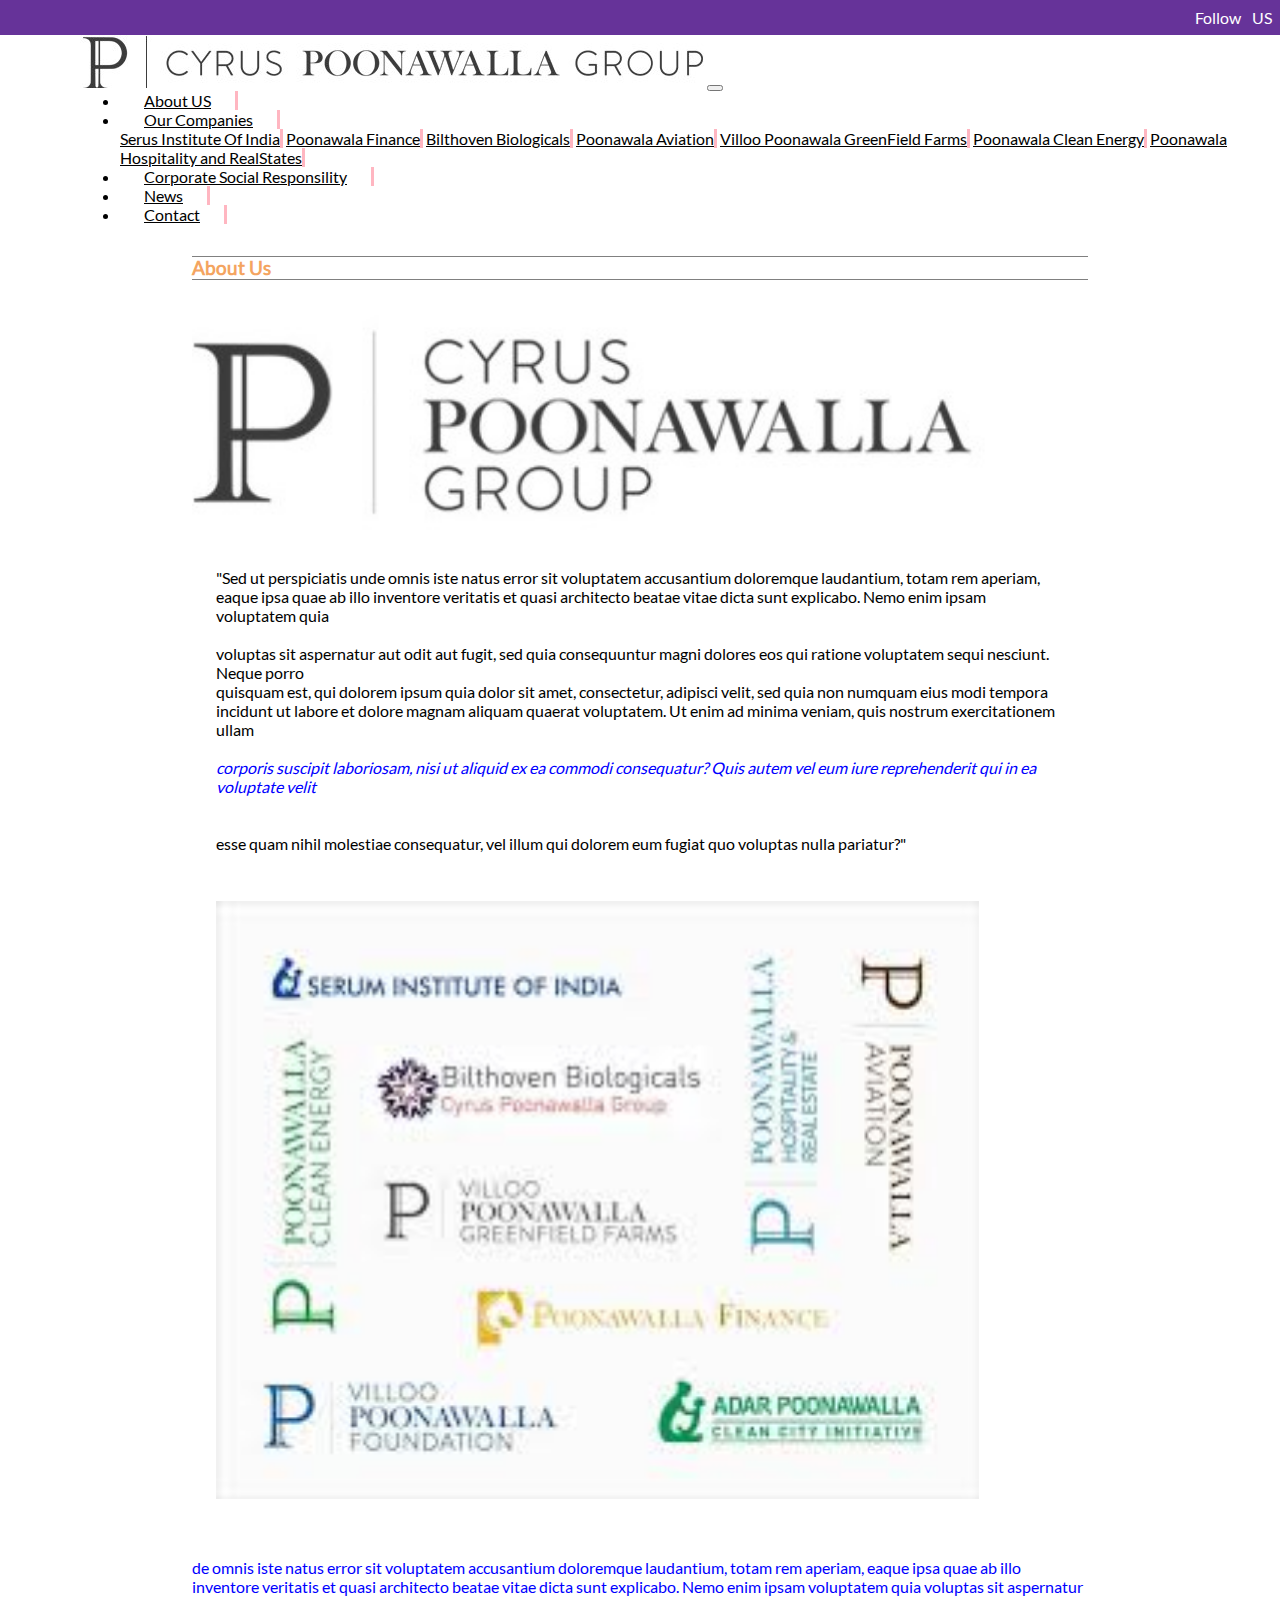
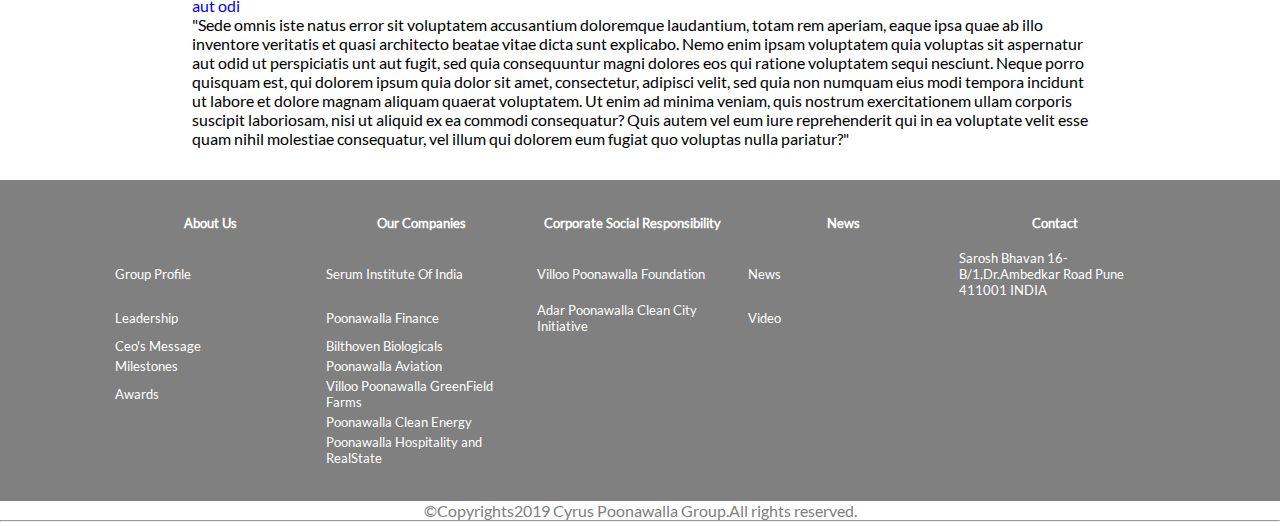
<file: InternalPage.html>
<!doctype html>
<html lang="en">
  <head>
    
    <meta charset="utf-8">
    <meta name="viewport" content="width=device-width, initial-scale=1, shrink-to-fit=no">

    <link rel="stylesheet" href="https://use.fontawesome.com/releases/v5.14.0/css/all.css"
    integrity="sha384-HzLeBuhoNPvSl5KYnjx0BT+WB0QEEqLprO+NBkkk5gbc67FTaL7XIGa2w1L0Xbgc" crossorigin="anonymous">
    <link rel="stylesheet" href="https://stackpath.bootstrapcdn.com/bootstrap/4.5.0/css/bootstrap.min.css" integrity="sha384-9aIt2nRpC12Uk9gS9baDl411NQApFmC26EwAOH8WgZl5MYYxFfc+NcPb1dKGj7Sk" crossorigin="anonymous">
    <link rel="stylesheet" href="style.css">
    <title>About Us</title>
  </head>
  <body>


    <section id="top">


    <header> Follow US <i class="fab fa-twitter"></i>
        <i class="fab fa-facebook"></i>
        <i class=" fab fa-linkedin"></i>
    </header>


    <nav id="navbar-2" class="navbar navbar-light navbar-expand-lg">
        <a class="navbar-brand" href="#"><img src="Images/Title-logo.jpg"></a>
        <button class="navbar-toggler " type="button" data-toggle="collapse" data-target="#hamburger-button" aria-controls="navbarTogglerDemo01" aria-expanded="false" aria-label="Toggle navigation">
            <span class="navbar-toggler-icon"></span>
          </button>
        <div class="collapse navbar-collapse" id="hamburger-button">
        <ul class="navbar-nav ml-auto">

            <li class="nav-item">
                <a class="nav-link" href="#">About US</a>
            </li>

            <li class="nav-item dropdown">
                <a class="nav-link dropdown-toggle" href="#" id="companiesdropdown" role="button" data-toggle="dropdown" aria-haspopup="true" aria-expanded="false">
                  Our Companies
                </a>
                <div class="dropdown-menu" aria-labelledby="companiesdropdown">
                  <a class="dropdown-item" href="#">Serus Institute Of India</a>
                  <a class="dropdown-item" href="#">Poonawala Finance</a>
                  <a class="dropdown-item" href="#">Bilthoven Biologicals</a>
                  <a class="dropdown-item" href="#">Poonawala Aviation</a>
                  <a class="dropdown-item" href="#">Villoo Poonawala GreenField Farms</a>
                  <a class="dropdown-item" href="#">Poonawala Clean Energy</a>
                  <a class="dropdown-item" href="#">Poonawala Hospitality and RealStates</a>
                </div>
              </li>
            
            
            <li class="nav-item">
                <a class="nav-link" href="#">Corporate Social Responsility</a>
            </li>
            <li class="nav-item">
                <a class="nav-link" href="#">News</a>
            </li>
            <li class="nav-item">
                <a class="nav-link" href="#">Contact</a>
            </li>

        </ul>
        </div>
    </nav>
    </section>

    <section class="About-Us">
        
        <h3>About Us</h3>       
        <div><img src="Images/Aboutus-Title.jpg"></div>

        <div class="row">
            <div class="col-sm-6">
                <p>"Sed ut perspiciatis unde omnis iste natus error sit voluptatem accusantium doloremque laudantium, totam rem aperiam, eaque ipsa quae ab illo inventore veritatis et quasi architecto beatae vitae dicta sunt explicabo. Nemo enim ipsam voluptatem quia<br><br> voluptas sit aspernatur aut odit aut fugit, sed quia consequuntur magni dolores eos qui ratione voluptatem sequi nesciunt. Neque porro<br>
                     quisquam est, qui dolorem ipsum quia dolor sit amet, consectetur, adipisci velit, sed quia non numquam eius modi tempora incidunt ut labore et dolore magnam aliquam quaerat voluptatem. Ut enim ad minima veniam, quis nostrum exercitationem ullam <br><br><p class="highlight"><em>corporis suscipit laboriosam, nisi ut aliquid ex ea commodi consequatur? Quis autem vel eum iure reprehenderit qui in ea voluptate velit</em> </p><br><br>esse quam nihil molestiae consequatur, vel illum qui dolorem eum fugiat quo voluptas nulla pariatur?"</p>
            </div>
            <div class="col-sm-6"><img src="Images/images2.jpg"></div>
        </div>

        <div class="container-fluid">
            <p class="highlight">de omnis iste natus error sit voluptatem accusantium doloremque laudantium, totam rem aperiam, eaque ipsa quae ab illo inventore veritatis et quasi architecto beatae vitae dicta sunt explicabo. Nemo enim ipsam voluptatem quia voluptas sit aspernatur aut odi</p>
            <p>"Sede omnis iste natus error sit voluptatem accusantium doloremque laudantium, totam rem aperiam, eaque ipsa quae ab illo inventore veritatis et quasi architecto beatae vitae dicta sunt explicabo. Nemo enim ipsam voluptatem quia voluptas sit aspernatur aut odid ut perspiciatis unt aut fugit, sed quia consequuntur magni dolores eos qui ratione voluptatem sequi nesciunt. Neque porro quisquam est, qui dolorem ipsum quia dolor sit amet, consectetur, adipisci velit, sed quia non numquam eius modi tempora incidunt ut labore et dolore magnam aliquam quaerat voluptatem. Ut enim ad minima veniam, quis nostrum exercitationem ullam corporis suscipit laboriosam, nisi ut aliquid ex ea commodi consequatur? Quis autem vel eum iure reprehenderit qui in ea voluptate velit esse quam nihil molestiae consequatur, vel illum qui dolorem eum fugiat quo voluptas nulla pariatur?"</p>
        </div>

    </section>



    <footer class="footer">
        
        <div>
            <table>
                <thead>
                    <th>About Us</th>
                    <th>Our Companies</th>
                    <th>Corporate Social Responsibility</th>
                    <th>News</th>
                    <th>Contact</th>
                </thead>
                <tbody>
                    <tr>
                        <td><a href="">Group Profile</a></td>
                        <td><a href="">Serum Institute Of India</a></td>
                        <td><a href="">Villoo Poonawalla Foundation</a></td>
                        <td><a href="">News</a></td>
                        <td>Sarosh Bhavan 16-B/1,Dr.Ambedkar Road Pune 411001 INDIA</td>
                    </tr>
                    <tr>
                        <td><a href="">Leadership</a></td>
                        <td><a href="">Poonawalla Finance</a></td>
                        <td><a href="">Adar Poonawalla Clean City Initiative</a></td>
                        <td><a href="">Video</a></td>
                        <td></td>
                    </tr>
                    <tr>
                        <td><a href="">Ceo's Message</a></td>
                        <td><a href="">Bilthoven Biologicals</a></td>
                        <td></td>
                        <td></td>
                        <td></td>
                    </tr>
                    <tr>
                        <td><a href="">Milestones</a></td>
                        <td><a href="">Poonawalla Aviation</a></td>
                        <td><a href=""></a></td>
                        <td><a href=""></a></td>
                        <td><a href=""></a></td>
                    </tr>
                    <tr>
                        <td><a href="">Awards</a></td>
                        <td><a href="">Villoo Poonawalla GreenField Farms</a></td>
                        <td><a href=""></a></td>
                        <td><a href=""></a></td>
                        <td><a href=""></a></td>
                    </tr>
                    <tr>
                        <td><a href=""></a></td>
                        <td><a href="">Poonawalla Clean Energy</a></td>
                        <td><a href=""></a></td>
                        <td><a href=""></a></td>
                        <td><a href=""></a></td>
                    </tr>
                    <tr>
                        <td><a href=""></a></td>
                        <td><a href="">Poonawalla Hospitality and RealState</a></td>
                        <td><a href=""></a></td>
                        <td><a href=""></a></td>
                        <td><a href=""></a></td>
                    </tr>
                </tbody>
               
            </table>


        </div>
    </footer>
    <p class="copyright">&copy;Copyrights2019 Cyrus Poonawalla Group.All rights reserved.</p>
    <hr>   




    <script src="https://code.jquery.com/jquery-3.5.1.slim.min.js" integrity="sha384-DfXdz2htPH0lsSSs5nCTpuj/zy4C+OGpamoFVy38MVBnE+IbbVYUew+OrCXaRkfj" crossorigin="anonymous"></script>
    <script src="https://cdn.jsdelivr.net/npm/popper.js@1.16.0/dist/umd/popper.min.js" integrity="sha384-Q6E9RHvbIyZFJoft+2mJbHaEWldlvI9IOYy5n3zV9zzTtmI3UksdQRVvoxMfooAo" crossorigin="anonymous"></script>
    <script src="https://stackpath.bootstrapcdn.com/bootstrap/4.5.0/js/bootstrap.min.js" integrity="sha384-OgVRvuATP1z7JjHLkuOU7Xw704+h835Lr+6QL9UvYjZE3Ipu6Tp75j7Bh/kR0JKI" crossorigin="anonymous"></script>
 </body>
 </html>
</file>
<file: style.css>
@font-face {
    font-family: Lato-regular;
    src: url(LatoFont/Lato-Regular.ttf);
 }
 *{
     margin:0;
 }
 body{
     font-family: 'Lato-regular';
 }
 
 header{
     background-color:rebeccapurple;
     text-align: right;
     padding:0.5rem 0.5rem;
     color:white;
     word-spacing: 0.5rem;;
 }

/* Navigation Bar page-1*/
#navbar-1{
    
    padding:1rem 1rem 1rem 2.5rem;
    margin:0;
   
}
 
/*Navigation Bar page-2*/
#navbar-2{
    padding-left: 5rem;
    margin-bottom: 2rem;
}
 #top li a{
     border-right-style: solid;
     border-color: lightpink;
     color: black;
 }
 #top li:hover{
    border-bottom:solid 2px lightpink;
    
}
.navbar-nav .nav-link{
    padding:0 1.5rem;;
}

 .dropdown-item:hover{
     background-color: lightpink;
 }
 .top-image{
     background-image: url(images/Serum-Institute-of-India-Biotechology-Company.jpg);
     background-size:cover;
     background-repeat: no-repeat;
     height: 50vh;

     
 }


 /* NEWS*/

.item2 { grid-area: menu; }
.item3 { grid-area: main;}
.item4 { grid-area: right;}
.item5 { grid-area: footer; }


.grid-container {
  display: grid;
  grid-template-areas:
    
    'menu menu menu main main main '
    'menu menu menu right right right'
    'menu menu menu footer footer footer';
  
  background-color:white;
  
  width:70%;
  margin:auto;
}

.grid-container > div {
  background-color: rgba(255, 255, 255, 0.8);
  text-align: left;
  padding: 1rem  2rem;
  font-size: 1rem;
}
.grid-container .item2{
    padding-left: 0;
}

#news img{
    max-width:30vw;
    height:100%;
}
#news h3{
    max-width:70% ;
    margin:auto;
    margin-top: 2rem;
    color:lightpink;
    border-style:solid;
    border-width: 1px 0 1px 0;
    border-color: lightpink; 
    
    
}

/*Middle Compartment*/
#middle .row{
    width:50%;
    margin:auto;
    text-align: center;
}
#middle .container-fluid{
    background-color: rgb(248, 238, 220);
    padding:2.5rem;
    border: solid orange;
    border-width: 2px 0 2px 0;
}

#middle2{
    background-color: rgba(240, 240, 240, 0.712);
    height:90vh;
    margin:2rem 0;
    padding:1rem;
}
#middle2 div{
    height:75vh;
}
#middle2 div{
    color:lightpink;
    text-align: center;
}
#middle2 .box-main{
    border-style: solid;
    border-color: lightpink;
    border-radius: 5px;
    position: relative;
}
#middle2 div .box-main .box-small-1{
    position: absolute;
    margin-left:2%;
    left:0;
    top:5%;
    height:auto;
    width:40%;
    margin:5%;;
}
#middle2 div .box-main .box-small-2{
    position: absolute;
    right:5%;
    top:5%;
    height:auto;
    width:40%;
    margin:5%;
}
#middle2 div .box-main .box-small-2 img{
    width:45vw;
}
#middle2 div .box-main .box-small-3{
    position: absolute;
    display:inline-block;
    width:100%;
    bottom: 0;
    left:0;
    height: auto;
}

.footer{
    background-color: grey;
    color:white;
    padding:2.5%;
    font-size: .8rem;
    
    
}
.footer a{
    text-decoration: none;
    color:white;
}
.footer table{
    margin:auto;
    
}
.footer th{
    padding-bottom: 1rem;
}
.footer td,footer th{
    
    padding-right: 1rem;
}
.footer td{
    width:15vw;
}
.copyright{
    color:grey;
    text-align: center;
}
 

/*Internal Page*/
.About-Us{
    width:70vw;
    margin:auto;
}
.About-Us img{
    width:90%;
}
.About-Us h3{
    font-weight: bold;
    color: sandybrown;
    border: solid grey;
    border-width: 1px 0;
    margin-bottom: 2rem;
}
.About-Us .row div{
    padding:1.5rem;
}
.About-Us .container-fluid{
    margin:2rem 0rem;
}

.highlight{
    color:blue;
    text-indent: initial;
}

@media screen and (max-width:800px){
    #navbar-1{
        padding-left: 5%;
    }
    #navbar-1 .navbar-brand img {
        width:55vw;

    }
    #navbar-1 button{
        width: 20vw;
    }
    .top-image{
        width: 100vw;
        height: 15vh;
    }
    #middle .container-fluid{
        padding:10px;
    }
    #middle .container-fluid img,#middle .container-fluid p{
        width:50vw;
    }
    .footer table{
        overflow: auto;
    }
    #middle2{
        height:60vh;
    }
    #middle2 .box-small-1 img{
        width:30vw;
    }
    #middle2 div .box-main .box-small-2 img{
        width:30vw;
        margin-right: 1%;
    }
    #middle2 div{
      height:50vh;
    }
    .grid-container{
        grid-template-areas:
        'menu menu menu menu menu menu'
        'main main main main main main '
        'right right right right right right'
        'footer footer footer footer footer footer';
        margin: 2%;
    }
    .grid-container div{
        margin:0;
        padding: 0;
    }
    #news img{
        max-width: 100vw;
        height: auto;
    }
    .footer{
        overflow: auto;
    }

    /*Iternal Page*/
    #navbar-2{
        padding-left: 5%;
    }
    #navbar-2 .navbar-brand img {
        width:55vw;

    }
    #navbar-2 button{
        width: 20vw;
    }
}
</file>
